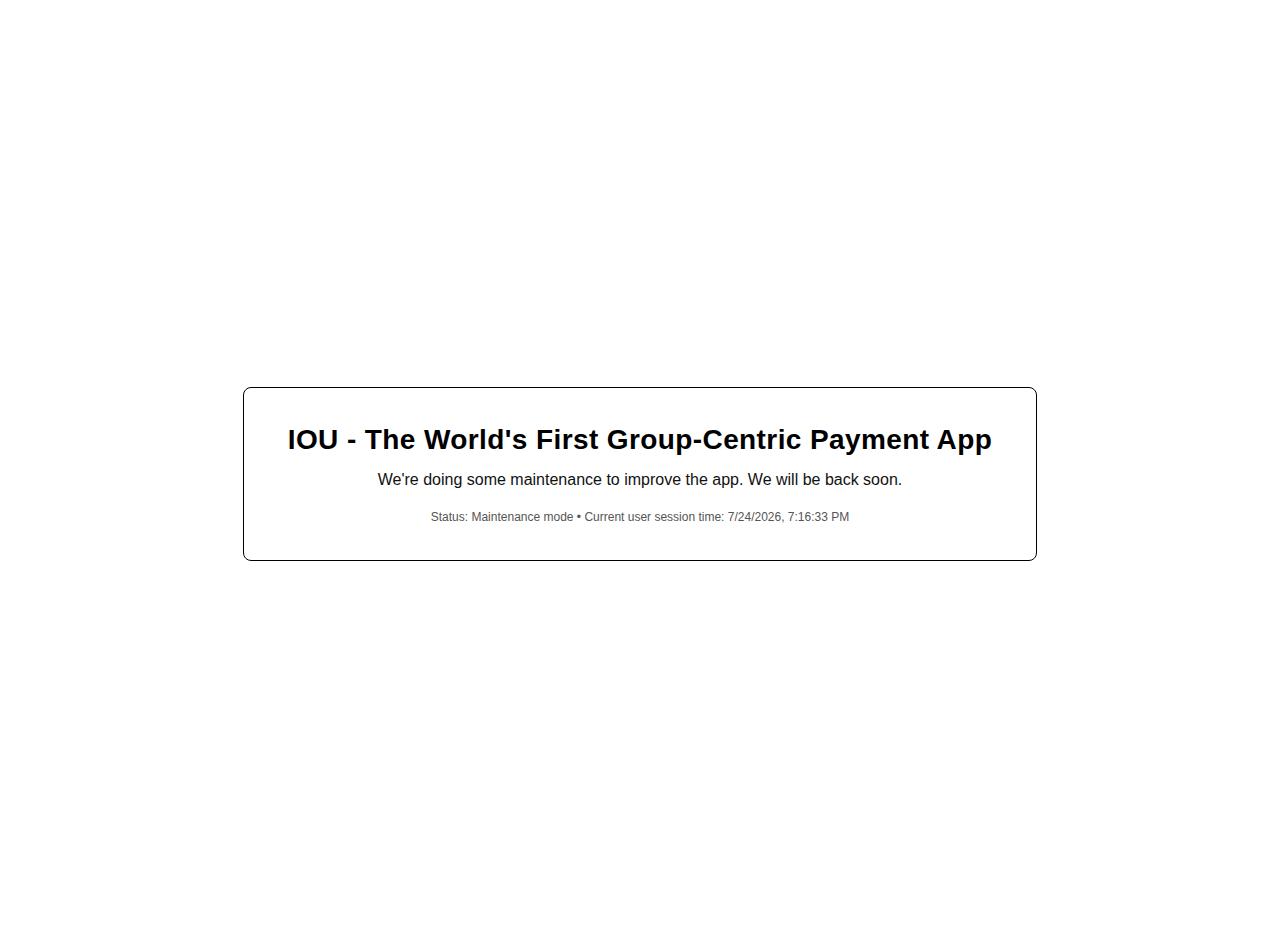
<file: maintenance.html>
<!doctype html>
<html lang="en">

<head>
    <meta charset="utf-8" />
    <meta name="viewport" content="width=device-width,initial-scale=1" />
    <title>Maintenance — Project Harpoon</title>
    <style>
        /* Simple black & white maintenance page */
        :root {
            color-scheme: light
        }

        html,
        body {
            height: 100%
        }

        body {
            margin: 0;
            background: #fff;
            color: #000;
            font-family: -apple-system, BlinkMacSystemFont, "Segoe UI", Roboto, "Helvetica Neue", Arial;
            -webkit-font-smoothing: antialiased;
            -moz-osx-font-smoothing: grayscale;
            display: flex;
            align-items: center;
            justify-content: center;
            padding: 24px;
            text-rendering: optimizeLegibility;
        }

        .wrap {
            max-width: 720px;
            width: 100%;
            text-align: center;
            padding: 36px;
            border: 1px solid #000;
            border-radius: 8px;
        }

        h1 {
            margin: 0 0 12px;
            font-size: 28px;
            letter-spacing: 0.4px;
            font-weight: 700;
        }

        p {
            margin: 0 0 18px;
            color: #111;
            line-height: 1.5
        }

        .meta {
            font-size: 13px;
            color: #333;
            margin-bottom: 18px
        }

        .small {
            font-size: 12px;
            color: #555;
            margin-top: 14px
        }

        @media (max-width:420px) {
            .wrap {
                padding: 20px
            }

            h1 {
                font-size: 22px
            }
        }
    </style>
</head>

<body>
    <main class="wrap" role="main" aria-labelledby="title">
        <h1 id="title">IOU - The World's First Group-Centric Payment App</h1>
        <p>We're doing some maintenance to improve the app. We will be back soon.</p>
        <div class="small">Status: Maintenance mode • Current user session time: <span id="ts"></span></div>
    </main>

    <script>
        // show a simple, local timestamp
        (function () {
            const el = document.getElementById('ts');
            if (!el) return;
            const d = new Date();
            el.textContent = d.toLocaleString();
        })();
    </script>
</body>

</html>
</file>
